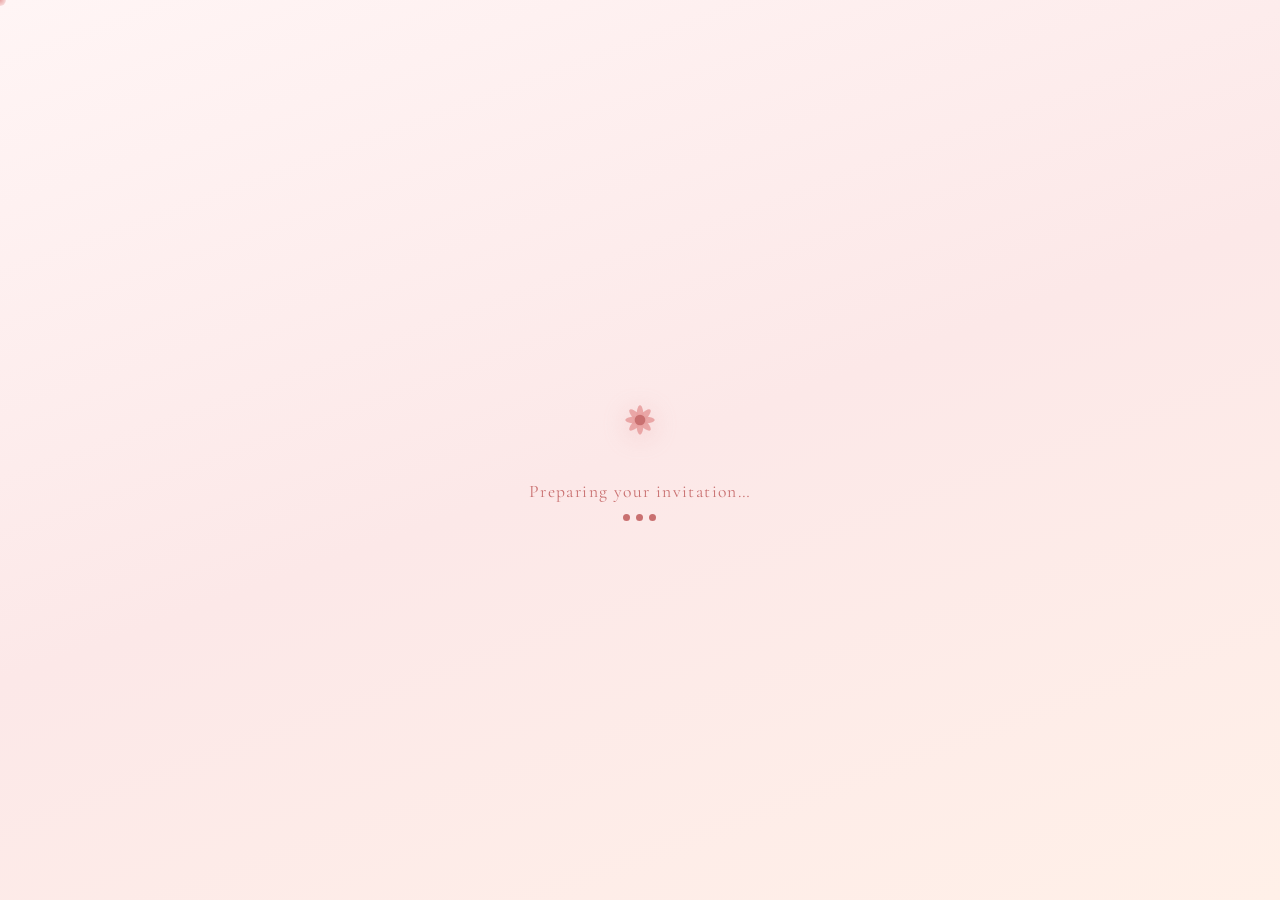
<file: index.html>
<!DOCTYPE html>
<html lang="en">
<head>
  <meta charset="UTF-8" />
  <meta name="viewport" content="width=device-width, initial-scale=1.0" />
  <meta name="description" content="Nikkah Invitation — Maha Malik & Shahzaib Malik, November 7th 2026" />
  <title>Nikkah Invitation — Maha & Shahzaib</title>
  <link rel="preconnect" href="https://fonts.googleapis.com" />
  <link rel="preconnect" href="https://fonts.gstatic.com" crossorigin />
  <link href="https://fonts.googleapis.com/css2?family=Cormorant+Garamond:ital,wght@0,300;0,400;0,500;0,600;1,300;1,400&family=EB+Garamond:ital,wght@0,400;0,500;1,400&family=Nunito:wght@300;400;500&display=swap" rel="stylesheet" />
  <link rel="stylesheet" href="style.css" />
</head>
<body>

<!-- Scroll Progress Bar -->
<div id="scroll-progress" aria-hidden="true"></div>

<!-- Loading Screen -->
<div id="loading-screen" aria-label="Loading invitation">
  <div class="loading-inner">
    <div class="loading-floral">
      <svg viewBox="0 0 120 120" class="loading-flower" aria-hidden="true">
        <g transform="translate(60,60)">
          <ellipse rx="6" ry="22" fill="#e8a0a0" opacity="0.9"/>
          <ellipse rx="6" ry="22" fill="#e8a0a0" opacity="0.9" transform="rotate(45)"/>
          <ellipse rx="6" ry="22" fill="#e8a0a0" opacity="0.9" transform="rotate(90)"/>
          <ellipse rx="6" ry="22" fill="#e8a0a0" opacity="0.9" transform="rotate(135)"/>
          <circle r="8" fill="#c97070"/>
        </g>
      </svg>
    </div>
    <p class="loading-text">Preparing your invitation…</p>
    <div class="loading-dots"><span></span><span></span><span></span></div>
  </div>
</div>

<!-- Floating Petals Canvas -->
<canvas id="petals-canvas" aria-hidden="true"></canvas>

<!-- Cursor Sparkle -->
<div id="cursor-sparkle" aria-hidden="true"></div>

<!-- Music Button -->
<button id="music-btn" aria-label="Toggle background music" title="Toggle music">
  <svg id="music-icon" viewBox="0 0 24 24" fill="none" stroke="currentColor" stroke-width="1.5">
    <path d="M9 18V5l12-2v13"/>
    <circle cx="6" cy="18" r="3"/>
    <circle cx="18" cy="16" r="3"/>
  </svg>
  <span class="music-label">♪</span>
</button>

<!-- ============================================================
     INVITATION CARD GATE
============================================================ -->
<section id="invitation-gate" aria-label="Tap to open invitation">
  <div class="gate-bg">
    <div class="sparkle-field" id="sparkle-field" aria-hidden="true"></div>
  </div>
  <p class="gate-you-are">— You Are Invited —</p>
  <div id="invitation-card" role="button" tabindex="0" aria-label="Click to open your invitation">
    <div class="card-front">
      <div class="card-ornament top-left" aria-hidden="true">❧</div>
      <div class="card-ornament top-right" aria-hidden="true">❧</div>
      <div class="card-ornament bot-left" aria-hidden="true">❧</div>
      <div class="card-ornament bot-right" aria-hidden="true">❧</div>
      <div class="card-front-inner">
        <p class="card-bismillah">بِسْمِ اللهِ</p>
        <h2 class="card-front-names">Maha &amp; Shahzaib</h2>
        <p class="card-front-date">Nikkah · 7 November 2026</p>
        <p class="card-tap-hint">✦ Tap to open ✦</p>
      </div>
    </div>
    <div class="card-back" aria-hidden="true">
      <div class="card-back-pattern"></div>
    </div>
  </div>
  <div id="confetti-container" aria-hidden="true"></div>
</section>

<!-- ============================================================
     MAIN INVITATION CONTENT (hidden until card opened)
============================================================ -->
<main id="main-content" aria-label="Invitation content" hidden>

  <!-- ── HERO ── -->
  <section id="hero" class="section hero-section">
    <div class="hero-overlay" aria-hidden="true"></div>
    <div class="hero-content reveal">
      <p class="bismillah arabic" lang="ar">بِسْمِ اللهِ الرَّحْمٰنِ الرَّحِيْم</p>
      <p class="hero-eyebrow shimmer-text">Nikkah Invitation</p>
      <div class="couple-names">
        <span class="bride-name">Maha Malik</span>
        <span class="names-heart" aria-hidden="true">
            <svg viewBox="0 0 40 36" fill="none" xmlns="http://www.w3.org/2000/svg">
              <path d="M20 33S2 22 2 11a9 9 0 0 1 18-1 9 9 0 0 1 18 1c0 11-18 22-18 22z" fill="#c97070"/>
            </svg>
          </span>
        <span class="groom-name">Shahzaib Malik</span>
      </div>
      <p class="hero-subtext">Together with our families, we joyfully invite you to celebrate our Nikkah.</p>
      <a href="#date" class="cta-btn" aria-label="Scroll to date section">View Details ↓</a>
    </div>
    <div class="hero-deco-left" aria-hidden="true"></div>
    <div class="hero-deco-right" aria-hidden="true"></div>
  </section>

  <!-- ── DATE & COUNTDOWN ── -->
  <section id="date" class="section date-section">
    <div class="section-header reveal">
      <span class="section-ornament" aria-hidden="true">✦</span>
      <h2 class="section-title">The Blessed Day</h2>
      <span class="section-ornament" aria-hidden="true">✦</span>
    </div>
    <div class="date-display reveal">
      <div class="date-part">
        <span class="date-num">Sunday</span>
        <span class="date-label">Day</span>
      </div>
      <div class="date-divider" aria-hidden="true">·</div>
      <div class="date-part">
        <span class="date-num">November</span>
        <span class="date-label">Month</span>
      </div>
      <div class="date-divider" aria-hidden="true">·</div>
      <div class="date-part">
        <span class="date-num">7<sup>th</sup></span>
        <span class="date-label">Date</span>
      </div>
      <div class="date-divider" aria-hidden="true">·</div>
      <div class="date-part">
        <span class="date-num">2026</span>
        <span class="date-label">Year</span>
      </div>
    </div>
    <div class="countdown-wrapper reveal">
      <p class="countdown-label">Counting Down To The Big Day</p>
      <div class="countdown" id="countdown" role="timer" aria-live="polite">
        <div class="cd-block"><span class="cd-num" id="cd-days">000</span><span class="cd-lbl">Days</span></div>
        <div class="cd-sep" aria-hidden="true">:</div>
        <div class="cd-block"><span class="cd-num" id="cd-hours">00</span><span class="cd-lbl">Hours</span></div>
        <div class="cd-sep" aria-hidden="true">:</div>
        <div class="cd-block"><span class="cd-num" id="cd-mins">00</span><span class="cd-lbl">Minutes</span></div>
        <div class="cd-sep" aria-hidden="true">:</div>
        <div class="cd-block"><span class="cd-num" id="cd-secs">00</span><span class="cd-lbl">Seconds</span></div>
      </div>
    </div>
  </section>

  <!-- ── LOVE STORY TIMELINE ── -->
  <section id="story" class="section story-section">
    <div class="section-header reveal">
      <span class="section-ornament" aria-hidden="true">✦</span>
      <h2 class="section-title">Our Story</h2>
      <span class="section-ornament" aria-hidden="true">✦</span>
    </div>
    <div class="timeline">
      <div class="timeline-item reveal-left">
        <div class="timeline-icon" aria-hidden="true">🌸</div>
        <div class="timeline-content glass-card">
          <h3>A Beautiful Journey Began</h3>
          <p>Two souls brought together by destiny and divine will, beginning a path meant to be walked side by side.</p>
        </div>
      </div>
      <div class="timeline-item reveal-right">
        <div class="timeline-icon" aria-hidden="true">💞</div>
        <div class="timeline-content glass-card">
          <h3>Two Hearts Became One</h3>
          <p>In the quiet spaces between words and glances, a love grew — gentle, certain, and true.</p>
        </div>
      </div>
      <div class="timeline-item reveal-left">
        <div class="timeline-icon" aria-hidden="true">🤲</div>
        <div class="timeline-content glass-card">
          <h3>With Allah's Blessings</h3>
          <p>Guided by faith and surrounded by the prayers of those we love most, this union is a gift from above.</p>
        </div>
      </div>
      <div class="timeline-item reveal-right">
        <div class="timeline-icon" aria-hidden="true">✨</div>
        <div class="timeline-content glass-card">
          <h3>A New Chapter Begins</h3>
          <p>On the 7th of November 2026, a new story begins — written together, forever.</p>
        </div>
      </div>
    </div>
  </section>

  <!-- ── EVENT DETAILS ── -->
  <section id="event" class="section event-section">
    <div class="section-header reveal">
      <span class="section-ornament" aria-hidden="true">✦</span>
      <h2 class="section-title">Event Details</h2>
      <span class="section-ornament" aria-hidden="true">✦</span>
    </div>
    <div class="event-card glass-card reveal">
      <div class="event-badge" aria-hidden="true">Nikkah Ceremony</div>
      <div class="event-details-grid">
        <div class="event-detail-item">
          <span class="event-detail-icon" aria-hidden="true">📅</span>
          <span class="event-detail-label">Date</span>
          <span class="event-detail-value">7 November 2026</span>
        </div>
        <div class="event-detail-item">
          <span class="event-detail-icon" aria-hidden="true">⏰</span>
          <span class="event-detail-label">Time</span>
          <span class="event-detail-value">To Be Announced</span>
        </div>
        <div class="event-detail-item">
          <span class="event-detail-icon" aria-hidden="true">📍</span>
          <span class="event-detail-label">Venue</span>
          <span class="event-detail-value">Location To Be Announced</span>
        </div>
      </div>
      <div class="map-placeholder" aria-label="Map coming soon">
        <div class="map-animated-pin" aria-hidden="true">
          <div class="pin-body"></div>
          <div class="pin-pulse"></div>
        </div>
        <p class="map-coming">Location will be announced soon</p>
      </div>
    </div>
  </section>

  <!-- ── MESSAGE ── -->
  <section id="message" class="section message-section">
    <div class="section-header reveal">
      <span class="section-ornament" aria-hidden="true">✦</span>
      <h2 class="section-title">Our Invitation</h2>
      <span class="section-ornament" aria-hidden="true">✦</span>
    </div>
    <div class="message-card glass-card reveal">
      <p class="message-line" data-delay="0">In the name of Allah, the Most Gracious, the Most Merciful.</p>
      <div class="message-divider" aria-hidden="true">❦</div>
      <p class="message-line" data-delay="200">With gratitude in our hearts and blessings from our families,</p>
      <p class="message-line" data-delay="400">we invite you to join us as we celebrate the Nikkah of</p>
      <p class="message-line message-names" data-delay="600">Maha Malik &amp; Shahzaib Malik</p>
      <p class="message-line" data-delay="800">Your presence and prayers will make this day even more special.</p>
    </div>
  </section>

  <!-- ── GALLERY ── -->
  <section id="gallery" class="section gallery-section">
    <div class="section-header reveal">
      <span class="section-ornament" aria-hidden="true">✦</span>
      <h2 class="section-title">Gallery</h2>
      <span class="section-ornament" aria-hidden="true">✦</span>
    </div>
    <p class="gallery-coming reveal">Photos coming soon…</p>
    <div class="gallery-grid reveal" id="gallery-grid" aria-label="Photo gallery">
      <!-- Placeholder tiles -->
      <div class="gallery-item" tabindex="0" role="img" aria-label="Gallery placeholder 1">
        <div class="gallery-placeholder g1"><span>🌸</span></div>
      </div>
      <div class="gallery-item tall" tabindex="0" role="img" aria-label="Gallery placeholder 2">
        <div class="gallery-placeholder g2"><span>💐</span></div>
      </div>
      <div class="gallery-item" tabindex="0" role="img" aria-label="Gallery placeholder 3">
        <div class="gallery-placeholder g3"><span>✨</span></div>
      </div>
      <div class="gallery-item wide" tabindex="0" role="img" aria-label="Gallery placeholder 4">
        <div class="gallery-placeholder g4"><span>🌹</span></div>
      </div>
      <div class="gallery-item" tabindex="0" role="img" aria-label="Gallery placeholder 5">
        <div class="gallery-placeholder g5"><span>🕌</span></div>
      </div>
      <div class="gallery-item tall" tabindex="0" role="img" aria-label="Gallery placeholder 6">
        <div class="gallery-placeholder g6"><span>💍</span></div>
      </div>
    </div>
    <!-- Lightbox -->
    <div id="lightbox" class="lightbox" role="dialog" aria-modal="true" aria-label="Photo lightbox" hidden>
      <button class="lightbox-close" aria-label="Close lightbox">✕</button>
      <div class="lightbox-inner" id="lightbox-inner"></div>
    </div>
  </section>

  <!-- ── GUESTBOOK ── -->
  <section id="guestbook" class="section guestbook-section">
    <div class="section-header reveal">
      <span class="section-ornament" aria-hidden="true">✦</span>
      <h2 class="section-title">Guest Wishes</h2>
      <span class="section-ornament" aria-hidden="true">✦</span>
    </div>
    <div class="guestbook-form glass-card reveal">
      <div class="float-field">
        <input type="text" id="gb-name" placeholder=" " autocomplete="name" aria-required="true" />
        <label for="gb-name">Your Name</label>
      </div>
      <div class="float-field">
        <textarea id="gb-message" rows="3" placeholder=" " aria-required="true"></textarea>
        <label for="gb-message">Your Wish or Message</label>
      </div>
      <button class="submit-btn" id="gb-submit" aria-label="Submit your wish">Send Wish 💌</button>
    </div>
    <div id="wishes-list" class="wishes-list" aria-live="polite" aria-label="Guest wishes"></div>
  </section>

  <!-- ── LOCATION ── -->
  <section id="location" class="section location-section">
    <div class="section-header reveal">
      <span class="section-ornament" aria-hidden="true">✦</span>
      <h2 class="section-title">Venue</h2>
      <span class="section-ornament" aria-hidden="true">✦</span>
    </div>
    <div class="location-card glass-card reveal">
      <div class="location-pin-anim" aria-hidden="true">
        <div class="loc-pin"></div>
        <div class="loc-ripple r1"></div>
        <div class="loc-ripple r2"></div>
        <div class="loc-ripple r3"></div>
      </div>
      <h3 class="location-coming">Location Coming Soon</h3>
      <p class="location-sub">Details will be shared closer to the date. Stay tuned!</p>
      <div class="location-map-bg" aria-hidden="true"></div>
    </div>
  </section>

  <!-- ── FOOTER ── -->
  <footer id="footer" class="footer">
    <div class="footer-geo" aria-hidden="true"></div>
    <p class="footer-names">Maha Malik &amp; Shahzaib Malik</p>
    <p class="footer-date">7 November 2026</p>
    <p class="footer-bismillah arabic" lang="ar">في الدنيا والآخرة</p>
  </footer>

</main><!-- /main-content -->

<script src="script.js"></script>
</body>
</html>
</file>
<file: style.css>
/* ================================================================
   NIKKAH INVITATION — style.css
   Maha Malik & Shahzaib Malik · 7 November 2026
   Theme: Luxury Islamic Romantic · Blush Pink · Rose Gold
================================================================ */

/* ── CSS Variables ── */
:root {
    --white:       #fffcfa;
    --blush:       #fce8e8;
    --blush-mid:   #f5cece;
    --rose:        #e8a0a0;
    --rose-deep:   #c97070;
    --rose-gold:   #b08060;
    --gold:        #c9a060;
    --gold-light:  #e8d0a0;
    --crimson:     #8b3030;
    --text-dark:   #3a2020;
    --text-mid:    #6b4040;
    --text-light:  #9b7070;
    --glass-bg:    rgba(255,252,250,0.65);
    --glass-border:rgba(200,150,140,0.25);
    --shadow-soft: 0 8px 40px rgba(180,100,100,0.12);
    --shadow-card: 0 20px 60px rgba(160,80,80,0.15);
    --radius-lg:   24px;
    --radius-md:   16px;
    --radius-sm:   10px;
    --font-heading:'Cormorant Garamond', Georgia, serif;
    --font-body:   'EB Garamond', Georgia, serif;
    --font-sans:   'Nunito', sans-serif;
    --transition:  0.4s cubic-bezier(.4,0,.2,1);
}

/* ── Reset & Base ── */
*, *::before, *::after { box-sizing: border-box; margin: 0; padding: 0; }

html {
    scroll-behavior: smooth;
    font-size: 16px;
}

body {
    font-family: var(--font-body);
    background: var(--white);
    color: var(--text-dark);
    overflow-x: hidden;
    cursor: none; /* custom cursor */
    min-height: 100vh;
}

/* ── Custom Cursor (desktop) ── */
@media (pointer: fine) {
    * { cursor: none !important; }
}

#cursor-sparkle {
    position: fixed;
    width: 12px; height: 12px;
    border-radius: 50%;
    background: radial-gradient(circle, #e8a0a0, transparent);
    pointer-events: none;
    z-index: 99999;
    transform: translate(-50%,-50%);
    transition: transform 0.05s;
}

/* ── Scroll Progress ── */
#scroll-progress {
    position: fixed;
    top: 0; left: 0;
    height: 3px;
    background: linear-gradient(90deg, var(--rose-deep), var(--gold));
    width: 0%;
    z-index: 9999;
    transition: width 0.1s;
}

/* ── Petal Canvas ── */
#petals-canvas {
    position: fixed;
    inset: 0;
    pointer-events: none;
    z-index: 1;
}

/* ── Arabic / ornament ── */
.arabic {
    font-family: 'Noto Naskh Arabic', 'Arial Unicode MS', serif;
    direction: rtl;
    unicode-bidi: embed;
}

/* ================================================================
   LOADING SCREEN
================================================================ */
#loading-screen {
    position: fixed; inset: 0;
    background: linear-gradient(160deg, #fff5f5 0%, #fce8e8 50%, #fff0e8 100%);
    display: flex; align-items: center; justify-content: center;
    z-index: 10000;
    transition: opacity 0.8s ease, visibility 0.8s ease;
}
#loading-screen.hidden { opacity: 0; visibility: hidden; pointer-events: none; }

.loading-inner { text-align: center; }

.loading-flower {
    width: 80px; height: 80px;
    animation: spin-slow 6s linear infinite;
    filter: drop-shadow(0 4px 12px #e8a0a060);
}

@keyframes spin-slow { to { transform: rotate(360deg); } }

.loading-text {
    font-family: var(--font-heading);
    font-size: 1.1rem;
    color: var(--rose-deep);
    margin-top: 1rem;
    letter-spacing: 0.08em;
}

.loading-dots { display: flex; gap: 6px; justify-content: center; margin-top: 12px; }
.loading-dots span {
    width: 7px; height: 7px;
    border-radius: 50%;
    background: var(--rose-deep);
    animation: dot-bounce 1.2s ease-in-out infinite;
}
.loading-dots span:nth-child(2) { animation-delay: 0.2s; }
.loading-dots span:nth-child(3) { animation-delay: 0.4s; }
@keyframes dot-bounce { 0%,80%,100%{ transform:scale(0.6); opacity:0.5 } 40%{ transform:scale(1); opacity:1 } }

/* ================================================================
   INVITATION GATE
================================================================ */
#invitation-gate {
    position: fixed; inset: 0;
    display: flex; flex-direction: column;
    align-items: center; justify-content: center;
    z-index: 500;
    background: linear-gradient(160deg, #fff5f5 0%, #fce8e8 50%, #fff0e8 100%);
    transition: opacity 0.8s ease, visibility 0.8s ease;
}
#invitation-gate.hidden { opacity: 0; visibility: hidden; pointer-events: none; }

.gate-bg {
    position: absolute; inset: 0;
    overflow: hidden;
}

.sparkle-field {
    position: absolute; inset: 0;
}

.gate-you-are {
    font-family: var(--font-heading);
    font-size: 1.1rem;
    font-style: italic;
    color: var(--text-light);
    letter-spacing: 0.3em;
    margin-bottom: 2rem;
    animation: fade-pulse 3s ease-in-out infinite;
    position: relative; z-index: 2;
}
@keyframes fade-pulse { 0%,100%{ opacity:0.6 } 50%{ opacity:1 } }

/* Card */
#invitation-card {
    position: relative; z-index: 2;
    width: min(340px, 88vw);
    height: min(480px, 70vh);
    perspective: 1200px;
    cursor: pointer;
    outline: none;
}
#invitation-card:focus-visible { outline: 2px solid var(--rose-deep); border-radius: var(--radius-lg); }

.card-front, .card-back {
    position: absolute; inset: 0;
    border-radius: var(--radius-lg);
    backface-visibility: hidden;
    -webkit-backface-visibility: hidden;
    transition: transform 0.9s cubic-bezier(.4,0,.2,1);
    will-change: transform;
}

.card-front {
    background: linear-gradient(145deg, #fff8f5 0%, #fce8e4 100%);
    border: 1px solid var(--gold-light);
    box-shadow: var(--shadow-card), inset 0 1px 0 rgba(255,255,255,0.8);
    display: flex; align-items: center; justify-content: center;
    overflow: hidden;
}
.card-front::before {
    content: '';
    position: absolute; inset: 10px;
    border: 1px solid var(--gold-light);
    border-radius: calc(var(--radius-lg) - 4px);
    pointer-events: none;
}

.card-back {
    background: linear-gradient(145deg, #c97070 0%, #a05050 100%);
    transform: rotateY(180deg);
    border-radius: var(--radius-lg);
    overflow: hidden;
}
.card-back-pattern {
    position: absolute; inset: 0;
    background-image: repeating-linear-gradient(45deg, rgba(255,255,255,0.04) 0, rgba(255,255,255,0.04) 1px, transparent 0, transparent 50%);
    background-size: 14px 14px;
}

/* Card flip on open */
#invitation-card.opening .card-front { transform: rotateY(-180deg); }
#invitation-card.opening .card-back  { transform: rotateY(0deg); }

.card-ornament {
    position: absolute;
    font-size: 1.6rem;
    color: var(--gold);
    line-height: 1;
    opacity: 0.6;
}
.top-left  { top: 16px; left: 18px; }
.top-right { top: 16px; right: 18px; transform: scaleX(-1); }
.bot-left  { bottom: 16px; left: 18px; transform: scaleY(-1); }
.bot-right { bottom: 16px; right: 18px; transform: scale(-1,-1); }

.card-front-inner {
    text-align: center;
    padding: 2rem;
}
.card-bismillah {
    font-size: 1.6rem;
    color: var(--rose-deep);
    margin-bottom: 1.2rem;
    font-family: 'Noto Naskh Arabic','Arial Unicode MS',serif;
    direction: rtl;
}
.card-front-names {
    font-family: var(--font-heading);
    font-size: 2.2rem;
    font-weight: 300;
    color: var(--text-dark);
    line-height: 1.2;
}
.card-front-date {
    font-family: var(--font-sans);
    font-size: 0.78rem;
    letter-spacing: 0.18em;
    color: var(--text-light);
    text-transform: uppercase;
    margin-top: 0.6rem;
}
.card-tap-hint {
    margin-top: 2rem;
    font-family: var(--font-sans);
    font-size: 0.72rem;
    letter-spacing: 0.22em;
    color: var(--rose-deep);
    animation: fade-pulse 2.5s ease-in-out infinite;
}

/* Confetti container */
#confetti-container {
    position: fixed; inset: 0;
    pointer-events: none; z-index: 600;
    overflow: hidden;
}

/* ================================================================
   MAIN CONTENT
================================================================ */
#main-content { position: relative; z-index: 10; }

/* Sections shared */
.section {
    position: relative;
    padding: clamp(4rem, 8vw, 7rem) clamp(1.2rem, 6vw, 5rem);
    overflow: hidden;
}
.section:nth-child(even) { background: rgba(252,232,232,0.2); }

/* Section header */
.section-header {
    display: flex; align-items: center; justify-content: center; gap: 1rem;
    margin-bottom: 3rem;
}
.section-title {
    font-family: var(--font-heading);
    font-size: clamp(2rem, 5vw, 3rem);
    font-weight: 400;
    color: var(--text-dark);
    letter-spacing: 0.04em;
    text-align: center;
}
.section-ornament {
    color: var(--rose-deep);
    font-size: 0.9rem;
    flex-shrink: 0;
}

/* Glass card */
.glass-card {
    background: var(--glass-bg);
    backdrop-filter: blur(12px);
    -webkit-backdrop-filter: blur(12px);
    border: 1px solid var(--glass-border);
    border-radius: var(--radius-lg);
    box-shadow: var(--shadow-card);
}

/* ── Reveal animations ── */
.reveal, .reveal-left, .reveal-right {
    opacity: 0;
    transition: opacity 0.8s ease, transform 0.8s ease;
}
.reveal       { transform: translateY(40px); }
.reveal-left  { transform: translateX(-60px); }
.reveal-right { transform: translateX(60px); }

.revealed {
    opacity: 1 !important;
    transform: none !important;
}

/* ================================================================
   HERO
================================================================ */
.hero-section {
    min-height: 100vh;
    display: flex; align-items: center; justify-content: center;
    text-align: center;
    background: linear-gradient(160deg, #fff8f5 0%, #fce8e8 40%, #fff0e0 100%);
    position: relative;
}

.hero-overlay {
    position: absolute; inset: 0;
    background: radial-gradient(ellipse 70% 60% at 50% 40%, rgba(232,160,160,0.12), transparent);
    pointer-events: none;
}

.hero-content {
    position: relative; z-index: 2;
    max-width: 760px; margin: 0 auto;
    padding: 2rem 1rem;
}

.bismillah {
    font-size: clamp(1.4rem, 4vw, 2.2rem);
    color: var(--rose-deep);
    margin-bottom: 1rem;
    text-shadow: 0 2px 12px rgba(180,80,80,0.15);
}

.hero-eyebrow {
    font-family: var(--font-sans);
    font-size: 0.78rem;
    letter-spacing: 0.35em;
    text-transform: uppercase;
    color: var(--text-light);
    margin-bottom: 1.5rem;
}

.shimmer-text {
    background: linear-gradient(90deg, var(--rose-deep) 0%, var(--gold) 50%, var(--rose-deep) 100%);
    background-size: 200% auto;
    -webkit-background-clip: text;
    -webkit-text-fill-color: transparent;
    background-clip: text;
    animation: shimmer 4s linear infinite;
}
@keyframes shimmer { to { background-position: 200% center; } }

/* Couple names */
.couple-names {
    display: flex; align-items: center; justify-content: center;
    flex-wrap: wrap; gap: 0.6rem 1.2rem;
    margin: 0.5rem 0 1.5rem;
}
.bride-name, .groom-name {
    font-family: var(--font-heading);
    font-size: clamp(2.4rem, 7vw, 4.5rem);
    font-weight: 300;
    color: var(--text-dark);
    line-height: 1.1;
}
.names-heart {
    display: flex; align-items: center;
    animation: heartbeat 1.6s ease-in-out infinite;
}
.names-heart svg { width: clamp(28px, 5vw, 44px); }

@keyframes heartbeat {
    0%,100% { transform: scale(1); }
    14%      { transform: scale(1.18); }
    28%      { transform: scale(1); }
    42%      { transform: scale(1.1); }
    56%      { transform: scale(1); }
}

.hero-subtext {
    font-family: var(--font-body);
    font-size: clamp(1rem, 2.5vw, 1.2rem);
    font-style: italic;
    color: var(--text-mid);
    max-width: 520px; margin: 0 auto 2.5rem;
    line-height: 1.8;
}

.cta-btn {
    display: inline-block;
    padding: 0.9rem 2.6rem;
    background: linear-gradient(135deg, var(--rose-deep), #a05050);
    color: #fff;
    font-family: var(--font-sans);
    font-size: 0.82rem;
    letter-spacing: 0.18em;
    text-transform: uppercase;
    text-decoration: none;
    border-radius: 50px;
    box-shadow: 0 6px 24px rgba(180,80,80,0.3);
    transition: transform var(--transition), box-shadow var(--transition);
}
.cta-btn:hover, .cta-btn:focus { transform: translateY(-3px); box-shadow: 0 12px 32px rgba(180,80,80,0.4); }

.hero-deco-left, .hero-deco-right {
    position: absolute; top: 50%;
    width: 160px; height: 320px;
    background: url("data:image/svg+xml,%3Csvg viewBox='0 0 60 200' xmlns='http://www.w3.org/2000/svg'%3E%3Cellipse cx='30' cy='100' rx='18' ry='80' fill='none' stroke='%23e8a0a040' stroke-width='1'/%3E%3C/svg%3E") center/contain no-repeat;
    transform: translateY(-50%);
    opacity: 0.6;
    pointer-events: none;
}
.hero-deco-left  { left: 0; }
.hero-deco-right { right: 0; transform: translateY(-50%) scaleX(-1); }

/* ================================================================
   DATE & COUNTDOWN
================================================================ */
.date-section { text-align: center; }

.date-display {
    display: flex; align-items: center; justify-content: center;
    flex-wrap: wrap; gap: 0.5rem 1.5rem;
    margin-bottom: 3rem;
}
.date-part { display: flex; flex-direction: column; align-items: center; }
.date-num {
    font-family: var(--font-heading);
    font-size: clamp(1.6rem, 4vw, 2.6rem);
    color: var(--rose-deep);
    line-height: 1;
}
.date-num sup { font-size: 0.55em; vertical-align: super; }
.date-label {
    font-family: var(--font-sans);
    font-size: 0.68rem;
    letter-spacing: 0.18em;
    text-transform: uppercase;
    color: var(--text-light);
    margin-top: 4px;
}
.date-divider {
    font-size: 2rem;
    color: var(--gold);
    opacity: 0.5;
    line-height: 1;
    padding-top: 4px;
}

.countdown-wrapper { max-width: 640px; margin: 0 auto; }

.countdown-label {
    font-family: var(--font-sans);
    font-size: 0.75rem;
    letter-spacing: 0.22em;
    text-transform: uppercase;
    color: var(--text-light);
    margin-bottom: 1.2rem;
}

.countdown {
    display: flex; align-items: center; justify-content: center;
    flex-wrap: wrap; gap: 0.5rem 1.2rem;
}

.cd-block {
    display: flex; flex-direction: column; align-items: center;
    background: var(--glass-bg);
    backdrop-filter: blur(8px);
    border: 1px solid var(--glass-border);
    border-radius: var(--radius-md);
    padding: 1.2rem 1.5rem;
    min-width: 80px;
    box-shadow: var(--shadow-soft);
    transition: transform var(--transition);
}
.cd-block:hover { transform: translateY(-4px); }

.cd-num {
    font-family: var(--font-heading);
    font-size: clamp(2rem, 6vw, 3.2rem);
    font-weight: 500;
    color: var(--rose-deep);
    line-height: 1;
    min-width: 3ch;
    text-align: center;
    transition: transform 0.25s ease;
}
.cd-num.flip { animation: num-flip 0.3s ease; }
@keyframes num-flip { 0%{ transform: rotateX(90deg) } 100%{ transform: rotateX(0deg) } }

.cd-lbl {
    font-family: var(--font-sans);
    font-size: 0.65rem;
    letter-spacing: 0.15em;
    text-transform: uppercase;
    color: var(--text-light);
    margin-top: 6px;
}

.cd-sep {
    font-size: 2.5rem;
    color: var(--rose-deep);
    opacity: 0.4;
    line-height: 1;
    padding-bottom: 20px;
    animation: fade-pulse 2s ease-in-out infinite;
}

/* ================================================================
   LOVE STORY TIMELINE
================================================================ */
.story-section { position: relative; }

.timeline {
    position: relative;
    max-width: 740px; margin: 0 auto;
    padding: 0 1rem;
}
.timeline::before {
    content: '';
    position: absolute;
    left: 50%; top: 0; bottom: 0; width: 1px;
    background: linear-gradient(to bottom, transparent, var(--rose-deep) 20%, var(--rose-deep) 80%, transparent);
    transform: translateX(-50%);
}

.timeline-item {
    display: flex;
    align-items: flex-start;
    gap: 1.5rem;
    margin-bottom: 3rem;
    position: relative;
}
.timeline-item:nth-child(odd)  { flex-direction: row; padding-right: calc(50% + 2rem); }
.timeline-item:nth-child(even) { flex-direction: row-reverse; padding-left: calc(50% + 2rem); }

.timeline-icon {
    position: absolute;
    left: 50%; transform: translateX(-50%);
    width: 44px; height: 44px;
    background: var(--white);
    border: 2px solid var(--rose);
    border-radius: 50%;
    display: flex; align-items: center; justify-content: center;
    font-size: 1.2rem;
    box-shadow: var(--shadow-soft);
    z-index: 1;
    flex-shrink: 0;
}

.timeline-content {
    padding: 1.4rem 1.6rem;
    flex: 1;
}
.timeline-content h3 {
    font-family: var(--font-heading);
    font-size: 1.3rem;
    font-weight: 500;
    color: var(--rose-deep);
    margin-bottom: 0.5rem;
}
.timeline-content p {
    font-size: 0.95rem;
    line-height: 1.8;
    color: var(--text-mid);
}

/* Mobile timeline */
@media (max-width: 600px) {
    .timeline::before { left: 22px; }
    .timeline-item,
    .timeline-item:nth-child(odd),
    .timeline-item:nth-child(even) {
        flex-direction: row;
        padding: 0 0 0 64px;
    }
    .timeline-icon {
        left: 0; transform: none;
    }
}

/* ================================================================
   EVENT DETAILS
================================================================ */
.event-section { text-align: center; }

.event-card {
    max-width: 600px; margin: 0 auto;
    padding: 2.5rem 2rem;
    position: relative;
}

.event-badge {
    display: inline-block;
    font-family: var(--font-sans);
    font-size: 0.72rem;
    letter-spacing: 0.25em;
    text-transform: uppercase;
    color: var(--rose-deep);
    background: rgba(232,160,160,0.15);
    border: 1px solid rgba(232,160,160,0.4);
    border-radius: 50px;
    padding: 0.4rem 1.2rem;
    margin-bottom: 2rem;
}

.event-details-grid {
    display: grid; grid-template-columns: repeat(auto-fit, minmax(150px,1fr));
    gap: 1.5rem; margin-bottom: 2.5rem;
}

.event-detail-item {
    display: flex; flex-direction: column; align-items: center; gap: 4px;
}
.event-detail-icon { font-size: 1.6rem; }
.event-detail-label {
    font-family: var(--font-sans);
    font-size: 0.65rem;
    letter-spacing: 0.18em;
    text-transform: uppercase;
    color: var(--text-light);
}
.event-detail-value {
    font-family: var(--font-heading);
    font-size: 1.1rem;
    color: var(--text-dark);
    text-align: center;
}

/* Map placeholder */
.map-placeholder {
    background: linear-gradient(145deg, rgba(252,232,232,0.5), rgba(255,240,230,0.5));
    border-radius: var(--radius-md);
    border: 1px dashed var(--rose);
    padding: 3rem 1.5rem 2rem;
    display: flex; flex-direction: column; align-items: center; gap: 1rem;
    position: relative; overflow: hidden;
}

/* Animated pin */
.map-animated-pin { position: relative; width: 40px; height: 60px; }

.pin-body {
    width: 36px; height: 36px;
    background: var(--rose-deep);
    border-radius: 50% 50% 0 50%;
    transform: rotate(-45deg);
    position: absolute; top: 0; left: 2px;
    animation: pin-bounce 2s ease-in-out infinite;
    box-shadow: 0 4px 16px rgba(180,80,80,0.35);
}
.pin-body::after {
    content: '';
    width: 12px; height: 12px;
    background: rgba(255,255,255,0.7);
    border-radius: 50%;
    position: absolute; top: 8px; left: 8px;
}

@keyframes pin-bounce {
    0%,100% { transform: rotate(-45deg) translateY(0); }
    50%      { transform: rotate(-45deg) translateY(-8px); }
}

.pin-pulse {
    width: 50px; height: 12px;
    background: radial-gradient(ellipse, rgba(180,80,80,0.2), transparent);
    border-radius: 50%;
    position: absolute; bottom: 0; left: -5px;
    animation: pulse-scale 2s ease-in-out infinite;
}
@keyframes pulse-scale { 0%,100%{ transform:scaleX(0.6); opacity:0.4 } 50%{ transform:scaleX(1); opacity:1 } }

.map-coming {
    font-family: var(--font-heading);
    font-size: 1rem;
    font-style: italic;
    color: var(--text-light);
}

/* ================================================================
   MESSAGE
================================================================ */
.message-section { text-align: center; }

.message-card {
    max-width: 640px; margin: 0 auto;
    padding: 3rem 2.5rem;
}

.message-line {
    font-family: var(--font-body);
    font-size: clamp(1rem, 2.5vw, 1.15rem);
    line-height: 2;
    color: var(--text-mid);
    opacity: 0;
    transform: translateY(16px);
    transition: opacity 0.7s ease, transform 0.7s ease;
}
.message-line.visible { opacity: 1; transform: none; }
.message-names {
    font-family: var(--font-heading);
    font-size: clamp(1.4rem, 4vw, 2rem);
    color: var(--rose-deep);
    font-weight: 300;
}
.message-divider {
    font-size: 2rem;
    color: var(--gold);
    display: block;
    margin: 1rem 0;
    opacity: 0.6;
}

/* ================================================================
   GALLERY
================================================================ */
.gallery-section { background: rgba(252,232,232,0.15); }

.gallery-coming {
    text-align: center;
    font-family: var(--font-sans);
    font-size: 0.8rem;
    letter-spacing: 0.15em;
    text-transform: uppercase;
    color: var(--text-light);
    margin-bottom: 2rem;
}

.gallery-grid {
    display: grid;
    grid-template-columns: repeat(auto-fill, minmax(160px,1fr));
    grid-auto-rows: 160px;
    gap: 12px;
    max-width: 900px; margin: 0 auto;
}
.gallery-item.tall { grid-row: span 2; }
.gallery-item.wide { grid-column: span 2; }

.gallery-item {
    border-radius: var(--radius-md);
    overflow: hidden;
    cursor: pointer;
    transition: transform var(--transition), box-shadow var(--transition);
}
.gallery-item:hover { transform: scale(1.03); box-shadow: var(--shadow-card); }

.gallery-placeholder {
    width: 100%; height: 100%;
    display: flex; align-items: center; justify-content: center;
    font-size: 2.5rem;
    transition: transform 0.3s ease;
}
.gallery-item:hover .gallery-placeholder { transform: scale(1.12); }

.g1 { background: linear-gradient(135deg, #fce8e8, #f5cece); }
.g2 { background: linear-gradient(135deg, #fce0d4, #e8c0b0); }
.g3 { background: linear-gradient(135deg, #f5e8d4, #e8d0a0); }
.g4 { background: linear-gradient(135deg, #e8d4f5, #d4b0e8); }
.g5 { background: linear-gradient(135deg, #d4e8f5, #b0cce8); }
.g6 { background: linear-gradient(135deg, #f5d4e8, #e8b0cc); }

/* Lightbox */
.lightbox {
    position: fixed; inset: 0;
    background: rgba(0,0,0,0.85);
    z-index: 2000;
    display: flex; align-items: center; justify-content: center;
    opacity: 0; transition: opacity 0.3s ease;
}
.lightbox.active { opacity: 1; }
.lightbox-close {
    position: absolute; top: 1.5rem; right: 1.5rem;
    background: none; border: 1px solid rgba(255,255,255,0.4);
    color: #fff; font-size: 1.2rem;
    width: 44px; height: 44px; border-radius: 50%;
    cursor: pointer; transition: background 0.2s;
}
.lightbox-close:hover { background: rgba(255,255,255,0.15); }
.lightbox-inner { max-width: 90vw; max-height: 90vh; }

/* ================================================================
   GUESTBOOK
================================================================ */
.guestbook-section { text-align: center; }

.guestbook-form {
    max-width: 560px; margin: 0 auto 3rem;
    padding: 2.5rem 2rem;
}

/* Floating label fields */
.float-field {
    position: relative;
    margin-bottom: 1.6rem;
}
.float-field input,
.float-field textarea {
    width: 100%;
    padding: 1.1rem 1rem 0.4rem;
    border: 1px solid var(--glass-border);
    border-radius: var(--radius-sm);
    background: rgba(255,255,255,0.6);
    font-family: var(--font-body);
    font-size: 0.98rem;
    color: var(--text-dark);
    transition: border-color var(--transition), box-shadow var(--transition);
    resize: vertical;
    outline: none;
}
.float-field input:focus,
.float-field textarea:focus {
    border-color: var(--rose-deep);
    box-shadow: 0 0 0 3px rgba(201,112,112,0.15);
}
.float-field label {
    position: absolute;
    top: 50%; left: 1rem;
    transform: translateY(-50%);
    font-family: var(--font-sans);
    font-size: 0.88rem;
    color: var(--text-light);
    pointer-events: none;
    transition: all 0.25s ease;
}
.float-field textarea ~ label { top: 1.2rem; transform: none; }

.float-field input:focus ~ label,
.float-field input:not(:placeholder-shown) ~ label,
.float-field textarea:focus ~ label,
.float-field textarea:not(:placeholder-shown) ~ label {
    top: 0.4rem;
    transform: none;
    font-size: 0.7rem;
    color: var(--rose-deep);
}

.field-error {
    display: block;
    font-family: var(--font-sans);
    font-size: 0.72rem;
    color: #c03030;
    margin-top: 4px;
    min-height: 1em;
}

.submit-btn {
    width: 100%;
    padding: 1rem;
    background: linear-gradient(135deg, var(--rose-deep), #a05050);
    color: #fff;
    border: none;
    border-radius: 50px;
    font-family: var(--font-sans);
    font-size: 0.88rem;
    letter-spacing: 0.12em;
    cursor: pointer;
    transition: transform var(--transition), box-shadow var(--transition);
    box-shadow: 0 6px 24px rgba(180,80,80,0.25);
}
.submit-btn:hover { transform: translateY(-2px); box-shadow: 0 10px 28px rgba(180,80,80,0.35); }
.submit-btn:active { transform: translateY(0); }

/* Wishes list */
.wishes-list {
    max-width: 560px; margin: 0 auto;
    display: flex; flex-direction: column; gap: 1rem;
}

.wish-card {
    background: var(--glass-bg);
    border: 1px solid var(--glass-border);
    border-radius: var(--radius-md);
    padding: 1.2rem 1.5rem;
    text-align: left;
    animation: wish-in 0.5s ease forwards;
}
@keyframes wish-in {
    from { opacity:0; transform:translateY(20px) scale(0.97) }
    to   { opacity:1; transform:none }
}
.wish-name {
    font-family: var(--font-heading);
    font-size: 1.1rem;
    color: var(--rose-deep);
    margin-bottom: 0.3rem;
}
.wish-msg {
    font-size: 0.95rem;
    line-height: 1.7;
    color: var(--text-mid);
}
.wish-time {
    font-family: var(--font-sans);
    font-size: 0.68rem;
    color: var(--text-light);
    margin-top: 0.4rem;
    letter-spacing: 0.06em;
}

/* ================================================================
   RSVP
================================================================ */
.rsvp-section { text-align: center; }

.rsvp-card {
    max-width: 560px; margin: 0 auto;
    padding: 2.5rem 2rem;
}

.rsvp-intro {
    font-family: var(--font-body);
    font-style: italic;
    font-size: 1rem;
    color: var(--text-light);
    margin-bottom: 2rem;
    line-height: 1.7;
}

.rsvp-success {
    padding: 1.5rem;
    background: rgba(232,200,200,0.3);
    border-radius: var(--radius-sm);
    font-family: var(--font-heading);
    font-size: 1.1rem;
    color: var(--rose-deep);
    animation: wish-in 0.5s ease;
}

/* ================================================================
   LOCATION
================================================================ */
.location-section { text-align: center; }

.location-card {
    max-width: 480px; margin: 0 auto;
    padding: 3rem 2rem;
    position: relative; overflow: hidden;
}

.location-pin-anim {
    position: relative;
    width: 60px; height: 80px;
    margin: 0 auto 1.5rem;
}
.loc-pin {
    width: 40px; height: 40px;
    background: var(--rose-deep);
    border-radius: 50% 50% 0 50%;
    transform: rotate(-45deg);
    position: absolute; top: 0; left: 10px;
    box-shadow: 0 4px 16px rgba(180,80,80,0.4);
    animation: pin-bounce 2.5s ease-in-out infinite;
}
.loc-pin::after {
    content: '';
    width: 14px; height: 14px;
    background: rgba(255,255,255,0.7);
    border-radius: 50%;
    position: absolute; top: 10px; left: 10px;
}

.loc-ripple {
    position: absolute;
    bottom: 0; left: 50%;
    transform: translateX(-50%);
    border-radius: 50%;
    border: 1.5px solid rgba(201,112,112,0.4);
    animation: ripple-out 2.5s ease-out infinite;
}
.loc-ripple.r1 { width: 30px; height: 10px; animation-delay: 0s; }
.loc-ripple.r2 { width: 50px; height: 14px; animation-delay: 0.4s; }
.loc-ripple.r3 { width: 70px; height: 20px; animation-delay: 0.8s; }

@keyframes ripple-out {
    0%  { opacity: 1; transform: translateX(-50%) scale(0.5); }
    100%{ opacity: 0; transform: translateX(-50%) scale(1.5); }
}

.location-coming {
    font-family: var(--font-heading);
    font-size: clamp(1.5rem, 4vw, 2.2rem);
    color: var(--rose-deep);
    margin-bottom: 0.7rem;
}
.location-sub {
    font-family: var(--font-body);
    font-style: italic;
    color: var(--text-light);
    font-size: 0.95rem;
    line-height: 1.8;
}

.location-map-bg {
    position: absolute; inset: 0;
    background: repeating-linear-gradient(
            45deg, transparent, transparent 20px,
            rgba(232,160,160,0.03) 20px, rgba(232,160,160,0.03) 40px
    );
    pointer-events: none;
    border-radius: var(--radius-lg);
}

/* ================================================================
   MUSIC BUTTON
================================================================ */
#music-btn {
    position: fixed;
    bottom: 1.8rem; right: 1.8rem;
    width: 52px; height: 52px;
    background: linear-gradient(135deg, var(--rose-deep), #a05050);
    border: none; border-radius: 50%;
    color: #fff;
    display: flex; align-items: center; justify-content: center;
    cursor: pointer; z-index: 900;
    box-shadow: 0 6px 24px rgba(180,80,80,0.35);
    transition: transform var(--transition), box-shadow var(--transition);
    overflow: hidden;
}
#music-btn:hover { transform: scale(1.1); box-shadow: 0 8px 28px rgba(180,80,80,0.45); }
#music-btn.playing { animation: spin-slow 6s linear infinite; }

#music-icon { width: 22px; height: 22px; }
.music-label { display: none; }

/* ================================================================
   FOOTER
================================================================ */
.footer {
    text-align: center;
    padding: 3.5rem 2rem;
    background: linear-gradient(160deg, #fff5f5, #fce8e8);
    position: relative; overflow: hidden;
}

.footer-geo {
    position: absolute; inset: 0;
    background: url("data:image/svg+xml,%3Csvg viewBox='0 0 200 200' xmlns='http://www.w3.org/2000/svg'%3E%3Cpolygon points='100,10 190,55 190,145 100,190 10,145 10,55' fill='none' stroke='%23e8a0a015' stroke-width='1'/%3E%3Cpolygon points='100,30 170,65 170,135 100,170 30,135 30,65' fill='none' stroke='%23e8a0a012' stroke-width='1'/%3E%3C/svg%3E") center/200px repeat;
    pointer-events: none;
}

.footer-text {
    font-family: var(--font-sans);
    font-size: 0.8rem;
    letter-spacing: 0.1em;
    color: var(--text-light);
    position: relative;
}
.footer-heart {
    display: inline-block;
    animation: heartbeat 1.6s ease-in-out infinite;
}
.footer-names {
    font-family: var(--font-heading);
    font-size: 1.8rem;
    font-weight: 400;
    color: var(--rose-deep);
    margin: 0.4rem 0;
    position: relative;
}
.footer-date {
    font-family: var(--font-sans);
    font-size: 0.75rem;
    letter-spacing: 0.2em;
    color: var(--text-light);
    text-transform: uppercase;
    margin-bottom: 1.2rem;
    position: relative;
}
.footer-bismillah {
    font-size: 1.2rem;
    color: var(--rose-deep);
    opacity: 0.7;
    position: relative;
}

/* ================================================================
   FLOATING HEARTS (JS injected)
================================================================ */
.floating-heart {
    position: fixed;
    pointer-events: none; z-index: 5;
    animation: float-up 4s ease-out forwards;
    font-size: 1.2rem;
    opacity: 0.7;
}
@keyframes float-up {
    0%  { opacity: 0.7; transform: translateY(0) scale(1) rotate(0deg); }
    100%{ opacity: 0; transform: translateY(-100vh) scale(0.5) rotate(20deg); }
}

/* ================================================================
   CONFETTI
================================================================ */
.confetti-piece {
    position: absolute;
    width: 10px; height: 10px;
    top: 0;
    animation: confetti-fall linear forwards;
    opacity: 1;
    border-radius: 2px;
}
@keyframes confetti-fall {
    0%  { transform: translateY(-20px) rotate(0deg); opacity: 1; }
    100%{ transform: translateY(100vh) rotate(720deg); opacity: 0; }
}

/* ================================================================
   SPARKLE (cursor + field)
================================================================ */
.sparkle-dot {
    position: fixed;
    pointer-events: none;
    border-radius: 50%;
    animation: sparkle-fade 0.8s ease forwards;
    z-index: 99998;
}
@keyframes sparkle-fade {
    0%  { opacity: 1; transform: scale(1) translate(-50%,-50%); }
    100%{ opacity: 0; transform: scale(2) translate(-50%,-50%); }
}

/* ================================================================
   RESPONSIVE TWEAKS
================================================================ */
@media (max-width: 480px) {
    .couple-names { flex-direction: column; gap: 0.3rem; }
    .names-heart { transform: rotate(0deg); }

    .date-display { gap: 0.3rem 0.8rem; }
    .date-divider { font-size: 1.4rem; }

    .countdown { gap: 0.4rem 0.6rem; }
    .cd-block { padding: 0.9rem 1rem; min-width: 62px; }
    .cd-num { font-size: 1.8rem; }

    .gallery-grid {
        grid-template-columns: repeat(2, 1fr);
        grid-auto-rows: 130px;
    }
    .gallery-item.wide { grid-column: span 1; }

    .timeline-item:nth-child(odd),
    .timeline-item:nth-child(even) { padding: 0 0 0 60px; }
}

@media (max-width: 360px) {
    .card-front-names { font-size: 1.8rem; }
    .bride-name, .groom-name { font-size: 2rem; }
}

/* ================================================================
   UTILITY
================================================================ */
.sr-only {
    position: absolute; width: 1px; height: 1px;
    padding: 0; margin: -1px; overflow: hidden;
    clip: rect(0,0,0,0); white-space: nowrap; border: 0;
}
</file>
<file: Claude/style.css>
/* ================================================================
   NIKKAH INVITATION — style.css
   Maha Malik & Shahzaib Malik · 7 November 2026
   Theme: Luxury Islamic Romantic · Blush Pink · Rose Gold
================================================================ */

/* ── CSS Variables ── */
:root {
    --white:       #fffcfa;
    --blush:       #fce8e8;
    --blush-mid:   #f5cece;
    --rose:        #e8a0a0;
    --rose-deep:   #c97070;
    --rose-gold:   #b08060;
    --gold:        #c9a060;
    --gold-light:  #e8d0a0;
    --crimson:     #8b3030;
    --text-dark:   #3a2020;
    --text-mid:    #6b4040;
    --text-light:  #9b7070;
    --glass-bg:    rgba(255,252,250,0.65);
    --glass-border:rgba(200,150,140,0.25);
    --shadow-soft: 0 8px 40px rgba(180,100,100,0.12);
    --shadow-card: 0 20px 60px rgba(160,80,80,0.15);
    --radius-lg:   24px;
    --radius-md:   16px;
    --radius-sm:   10px;
    --font-heading:'Cormorant Garamond', Georgia, serif;
    --font-body:   'EB Garamond', Georgia, serif;
    --font-sans:   'Nunito', sans-serif;
    --transition:  0.4s cubic-bezier(.4,0,.2,1);
}

/* ── Reset & Base ── */
*, *::before, *::after { box-sizing: border-box; margin: 0; padding: 0; }

html {
    scroll-behavior: smooth;
    font-size: 16px;
}

body {
    font-family: var(--font-body);
    background: var(--white);
    color: var(--text-dark);
    overflow-x: hidden;
    cursor: none; /* custom cursor */
    min-height: 100vh;
}

/* ── Custom Cursor (desktop) ── */
@media (pointer: fine) {
    * { cursor: none !important; }
}

#cursor-sparkle {
    position: fixed;
    width: 12px; height: 12px;
    border-radius: 50%;
    background: radial-gradient(circle, #e8a0a0, transparent);
    pointer-events: none;
    z-index: 99999;
    transform: translate(-50%,-50%);
    transition: transform 0.05s;
}

/* ── Scroll Progress ── */
#scroll-progress {
    position: fixed;
    top: 0; left: 0;
    height: 3px;
    background: linear-gradient(90deg, var(--rose-deep), var(--gold));
    width: 0%;
    z-index: 9999;
    transition: width 0.1s;
}

/* ── Petal Canvas ── */
#petals-canvas {
    position: fixed;
    inset: 0;
    pointer-events: none;
    z-index: 1;
}

/* ── Arabic / ornament ── */
.arabic {
    font-family: 'Noto Naskh Arabic', 'Arial Unicode MS', serif;
    direction: rtl;
    unicode-bidi: embed;
}

/* ================================================================
   LOADING SCREEN
================================================================ */
#loading-screen {
    position: fixed; inset: 0;
    background: linear-gradient(160deg, #fff5f5 0%, #fce8e8 50%, #fff0e8 100%);
    display: flex; align-items: center; justify-content: center;
    z-index: 10000;
    transition: opacity 0.8s ease, visibility 0.8s ease;
}
#loading-screen.hidden { opacity: 0; visibility: hidden; pointer-events: none; }

.loading-inner { text-align: center; }

.loading-flower {
    width: 80px; height: 80px;
    animation: spin-slow 6s linear infinite;
    filter: drop-shadow(0 4px 12px #e8a0a060);
}

@keyframes spin-slow { to { transform: rotate(360deg); } }

.loading-text {
    font-family: var(--font-heading);
    font-size: 1.1rem;
    color: var(--rose-deep);
    margin-top: 1rem;
    letter-spacing: 0.08em;
}

.loading-dots { display: flex; gap: 6px; justify-content: center; margin-top: 12px; }
.loading-dots span {
    width: 7px; height: 7px;
    border-radius: 50%;
    background: var(--rose-deep);
    animation: dot-bounce 1.2s ease-in-out infinite;
}
.loading-dots span:nth-child(2) { animation-delay: 0.2s; }
.loading-dots span:nth-child(3) { animation-delay: 0.4s; }
@keyframes dot-bounce { 0%,80%,100%{ transform:scale(0.6); opacity:0.5 } 40%{ transform:scale(1); opacity:1 } }

/* ================================================================
   INVITATION GATE
================================================================ */
#invitation-gate {
    position: fixed; inset: 0;
    display: flex; flex-direction: column;
    align-items: center; justify-content: center;
    z-index: 500;
    background: linear-gradient(160deg, #fff5f5 0%, #fce8e8 50%, #fff0e8 100%);
    transition: opacity 0.8s ease, visibility 0.8s ease;
}
#invitation-gate.hidden { opacity: 0; visibility: hidden; pointer-events: none; }

.gate-bg {
    position: absolute; inset: 0;
    overflow: hidden;
}

.sparkle-field {
    position: absolute; inset: 0;
}

.gate-you-are {
    font-family: var(--font-heading);
    font-size: 1.1rem;
    font-style: italic;
    color: var(--text-light);
    letter-spacing: 0.3em;
    margin-bottom: 2rem;
    animation: fade-pulse 3s ease-in-out infinite;
    position: relative; z-index: 2;
}
@keyframes fade-pulse { 0%,100%{ opacity:0.6 } 50%{ opacity:1 } }

/* Card */
#invitation-card {
    position: relative; z-index: 2;
    width: min(340px, 88vw);
    height: min(480px, 70vh);
    perspective: 1200px;
    cursor: pointer;
    outline: none;
}
#invitation-card:focus-visible { outline: 2px solid var(--rose-deep); border-radius: var(--radius-lg); }

.card-front, .card-back {
    position: absolute; inset: 0;
    border-radius: var(--radius-lg);
    backface-visibility: hidden;
    -webkit-backface-visibility: hidden;
    transition: transform 0.9s cubic-bezier(.4,0,.2,1);
    will-change: transform;
}

.card-front {
    background: linear-gradient(145deg, #fff8f5 0%, #fce8e4 100%);
    border: 1px solid var(--gold-light);
    box-shadow: var(--shadow-card), inset 0 1px 0 rgba(255,255,255,0.8);
    display: flex; align-items: center; justify-content: center;
    overflow: hidden;
}
.card-front::before {
    content: '';
    position: absolute; inset: 10px;
    border: 1px solid var(--gold-light);
    border-radius: calc(var(--radius-lg) - 4px);
    pointer-events: none;
}

.card-back {
    background: linear-gradient(145deg, #c97070 0%, #a05050 100%);
    transform: rotateY(180deg);
    border-radius: var(--radius-lg);
    overflow: hidden;
}
.card-back-pattern {
    position: absolute; inset: 0;
    background-image: repeating-linear-gradient(45deg, rgba(255,255,255,0.04) 0, rgba(255,255,255,0.04) 1px, transparent 0, transparent 50%);
    background-size: 14px 14px;
}

/* Card flip on open */
#invitation-card.opening .card-front { transform: rotateY(-180deg); }
#invitation-card.opening .card-back  { transform: rotateY(0deg); }

.card-ornament {
    position: absolute;
    font-size: 1.6rem;
    color: var(--gold);
    line-height: 1;
    opacity: 0.6;
}
.top-left  { top: 16px; left: 18px; }
.top-right { top: 16px; right: 18px; transform: scaleX(-1); }
.bot-left  { bottom: 16px; left: 18px; transform: scaleY(-1); }
.bot-right { bottom: 16px; right: 18px; transform: scale(-1,-1); }

.card-front-inner {
    text-align: center;
    padding: 2rem;
}
.card-bismillah {
    font-size: 1.6rem;
    color: var(--rose-deep);
    margin-bottom: 1.2rem;
    font-family: 'Noto Naskh Arabic','Arial Unicode MS',serif;
    direction: rtl;
}
.card-front-names {
    font-family: var(--font-heading);
    font-size: 2.2rem;
    font-weight: 300;
    color: var(--text-dark);
    line-height: 1.2;
}
.card-front-date {
    font-family: var(--font-sans);
    font-size: 0.78rem;
    letter-spacing: 0.18em;
    color: var(--text-light);
    text-transform: uppercase;
    margin-top: 0.6rem;
}
.card-tap-hint {
    margin-top: 2rem;
    font-family: var(--font-sans);
    font-size: 0.72rem;
    letter-spacing: 0.22em;
    color: var(--rose-deep);
    animation: fade-pulse 2.5s ease-in-out infinite;
}

/* Confetti container */
#confetti-container {
    position: fixed; inset: 0;
    pointer-events: none; z-index: 600;
    overflow: hidden;
}

/* ================================================================
   MAIN CONTENT
================================================================ */
#main-content { position: relative; z-index: 10; }

/* Sections shared */
.section {
    position: relative;
    padding: clamp(4rem, 8vw, 7rem) clamp(1.2rem, 6vw, 5rem);
    overflow: hidden;
}
.section:nth-child(even) { background: rgba(252,232,232,0.2); }

/* Section header */
.section-header {
    display: flex; align-items: center; justify-content: center; gap: 1rem;
    margin-bottom: 3rem;
}
.section-title {
    font-family: var(--font-heading);
    font-size: clamp(2rem, 5vw, 3rem);
    font-weight: 400;
    color: var(--text-dark);
    letter-spacing: 0.04em;
    text-align: center;
}
.section-ornament {
    color: var(--rose-deep);
    font-size: 0.9rem;
    flex-shrink: 0;
}

/* Glass card */
.glass-card {
    background: var(--glass-bg);
    backdrop-filter: blur(12px);
    -webkit-backdrop-filter: blur(12px);
    border: 1px solid var(--glass-border);
    border-radius: var(--radius-lg);
    box-shadow: var(--shadow-card);
}

/* ── Reveal animations ── */
.reveal, .reveal-left, .reveal-right {
    opacity: 0;
    transition: opacity 0.8s ease, transform 0.8s ease;
}
.reveal       { transform: translateY(40px); }
.reveal-left  { transform: translateX(-60px); }
.reveal-right { transform: translateX(60px); }

.revealed {
    opacity: 1 !important;
    transform: none !important;
}

/* ================================================================
   HERO
================================================================ */
.hero-section {
    min-height: 100vh;
    display: flex; align-items: center; justify-content: center;
    text-align: center;
    background: linear-gradient(160deg, #fff8f5 0%, #fce8e8 40%, #fff0e0 100%);
    position: relative;
}

.hero-overlay {
    position: absolute; inset: 0;
    background: radial-gradient(ellipse 70% 60% at 50% 40%, rgba(232,160,160,0.12), transparent);
    pointer-events: none;
}

.hero-content {
    position: relative; z-index: 2;
    max-width: 760px; margin: 0 auto;
    padding: 2rem 1rem;
}

.bismillah {
    font-size: clamp(1.4rem, 4vw, 2.2rem);
    color: var(--rose-deep);
    margin-bottom: 1rem;
    text-shadow: 0 2px 12px rgba(180,80,80,0.15);
}

.hero-eyebrow {
    font-family: var(--font-sans);
    font-size: 0.78rem;
    letter-spacing: 0.35em;
    text-transform: uppercase;
    color: var(--text-light);
    margin-bottom: 1.5rem;
}

.shimmer-text {
    background: linear-gradient(90deg, var(--rose-deep) 0%, var(--gold) 50%, var(--rose-deep) 100%);
    background-size: 200% auto;
    -webkit-background-clip: text;
    -webkit-text-fill-color: transparent;
    background-clip: text;
    animation: shimmer 4s linear infinite;
}
@keyframes shimmer { to { background-position: 200% center; } }

/* Couple names */
.couple-names {
    display: flex; align-items: center; justify-content: center;
    flex-wrap: wrap; gap: 0.6rem 1.2rem;
    margin: 0.5rem 0 1.5rem;
}
.bride-name, .groom-name {
    font-family: var(--font-heading);
    font-size: clamp(2.4rem, 7vw, 4.5rem);
    font-weight: 300;
    color: var(--text-dark);
    line-height: 1.1;
}
.names-heart {
    display: flex; align-items: center;
    animation: heartbeat 1.6s ease-in-out infinite;
}
.names-heart svg { width: clamp(28px, 5vw, 44px); }

@keyframes heartbeat {
    0%,100% { transform: scale(1); }
    14%      { transform: scale(1.18); }
    28%      { transform: scale(1); }
    42%      { transform: scale(1.1); }
    56%      { transform: scale(1); }
}

.hero-subtext {
    font-family: var(--font-body);
    font-size: clamp(1rem, 2.5vw, 1.2rem);
    font-style: italic;
    color: var(--text-mid);
    max-width: 520px; margin: 0 auto 2.5rem;
    line-height: 1.8;
}

.cta-btn {
    display: inline-block;
    padding: 0.9rem 2.6rem;
    background: linear-gradient(135deg, var(--rose-deep), #a05050);
    color: #fff;
    font-family: var(--font-sans);
    font-size: 0.82rem;
    letter-spacing: 0.18em;
    text-transform: uppercase;
    text-decoration: none;
    border-radius: 50px;
    box-shadow: 0 6px 24px rgba(180,80,80,0.3);
    transition: transform var(--transition), box-shadow var(--transition);
}
.cta-btn:hover, .cta-btn:focus { transform: translateY(-3px); box-shadow: 0 12px 32px rgba(180,80,80,0.4); }

.hero-deco-left, .hero-deco-right {
    position: absolute; top: 50%;
    width: 160px; height: 320px;
    background: url("data:image/svg+xml,%3Csvg viewBox='0 0 60 200' xmlns='http://www.w3.org/2000/svg'%3E%3Cellipse cx='30' cy='100' rx='18' ry='80' fill='none' stroke='%23e8a0a040' stroke-width='1'/%3E%3C/svg%3E") center/contain no-repeat;
    transform: translateY(-50%);
    opacity: 0.6;
    pointer-events: none;
}
.hero-deco-left  { left: 0; }
.hero-deco-right { right: 0; transform: translateY(-50%) scaleX(-1); }

/* ================================================================
   DATE & COUNTDOWN
================================================================ */
.date-section { text-align: center; }

.date-display {
    display: flex; align-items: center; justify-content: center;
    flex-wrap: wrap; gap: 0.5rem 1.5rem;
    margin-bottom: 3rem;
}
.date-part { display: flex; flex-direction: column; align-items: center; }
.date-num {
    font-family: var(--font-heading);
    font-size: clamp(1.6rem, 4vw, 2.6rem);
    color: var(--rose-deep);
    line-height: 1;
}
.date-num sup { font-size: 0.55em; vertical-align: super; }
.date-label {
    font-family: var(--font-sans);
    font-size: 0.68rem;
    letter-spacing: 0.18em;
    text-transform: uppercase;
    color: var(--text-light);
    margin-top: 4px;
}
.date-divider {
    font-size: 2rem;
    color: var(--gold);
    opacity: 0.5;
    line-height: 1;
    padding-top: 4px;
}

.countdown-wrapper { max-width: 640px; margin: 0 auto; }

.countdown-label {
    font-family: var(--font-sans);
    font-size: 0.75rem;
    letter-spacing: 0.22em;
    text-transform: uppercase;
    color: var(--text-light);
    margin-bottom: 1.2rem;
}

.countdown {
    display: flex; align-items: center; justify-content: center;
    flex-wrap: wrap; gap: 0.5rem 1.2rem;
}

.cd-block {
    display: flex; flex-direction: column; align-items: center;
    background: var(--glass-bg);
    backdrop-filter: blur(8px);
    border: 1px solid var(--glass-border);
    border-radius: var(--radius-md);
    padding: 1.2rem 1.5rem;
    min-width: 80px;
    box-shadow: var(--shadow-soft);
    transition: transform var(--transition);
}
.cd-block:hover { transform: translateY(-4px); }

.cd-num {
    font-family: var(--font-heading);
    font-size: clamp(2rem, 6vw, 3.2rem);
    font-weight: 500;
    color: var(--rose-deep);
    line-height: 1;
    min-width: 3ch;
    text-align: center;
    transition: transform 0.25s ease;
}
.cd-num.flip { animation: num-flip 0.3s ease; }
@keyframes num-flip { 0%{ transform: rotateX(90deg) } 100%{ transform: rotateX(0deg) } }

.cd-lbl {
    font-family: var(--font-sans);
    font-size: 0.65rem;
    letter-spacing: 0.15em;
    text-transform: uppercase;
    color: var(--text-light);
    margin-top: 6px;
}

.cd-sep {
    font-size: 2.5rem;
    color: var(--rose-deep);
    opacity: 0.4;
    line-height: 1;
    padding-bottom: 20px;
    animation: fade-pulse 2s ease-in-out infinite;
}

/* ================================================================
   LOVE STORY TIMELINE
================================================================ */
.story-section { position: relative; }

.timeline {
    position: relative;
    max-width: 740px; margin: 0 auto;
    padding: 0 1rem;
}
.timeline::before {
    content: '';
    position: absolute;
    left: 50%; top: 0; bottom: 0; width: 1px;
    background: linear-gradient(to bottom, transparent, var(--rose-deep) 20%, var(--rose-deep) 80%, transparent);
    transform: translateX(-50%);
}

.timeline-item {
    display: flex;
    align-items: flex-start;
    gap: 1.5rem;
    margin-bottom: 3rem;
    position: relative;
}
.timeline-item:nth-child(odd)  { flex-direction: row; padding-right: calc(50% + 2rem); }
.timeline-item:nth-child(even) { flex-direction: row-reverse; padding-left: calc(50% + 2rem); }

.timeline-icon {
    position: absolute;
    left: 50%; transform: translateX(-50%);
    width: 44px; height: 44px;
    background: var(--white);
    border: 2px solid var(--rose);
    border-radius: 50%;
    display: flex; align-items: center; justify-content: center;
    font-size: 1.2rem;
    box-shadow: var(--shadow-soft);
    z-index: 1;
    flex-shrink: 0;
}

.timeline-content {
    padding: 1.4rem 1.6rem;
    flex: 1;
}
.timeline-content h3 {
    font-family: var(--font-heading);
    font-size: 1.3rem;
    font-weight: 500;
    color: var(--rose-deep);
    margin-bottom: 0.5rem;
}
.timeline-content p {
    font-size: 0.95rem;
    line-height: 1.8;
    color: var(--text-mid);
}

/* Mobile timeline */
@media (max-width: 600px) {
    .timeline::before { left: 22px; }
    .timeline-item,
    .timeline-item:nth-child(odd),
    .timeline-item:nth-child(even) {
        flex-direction: row;
        padding: 0 0 0 64px;
    }
    .timeline-icon {
        left: 0; transform: none;
    }
}

/* ================================================================
   EVENT DETAILS
================================================================ */
.event-section { text-align: center; }

.event-card {
    max-width: 600px; margin: 0 auto;
    padding: 2.5rem 2rem;
    position: relative;
}

.event-badge {
    display: inline-block;
    font-family: var(--font-sans);
    font-size: 0.72rem;
    letter-spacing: 0.25em;
    text-transform: uppercase;
    color: var(--rose-deep);
    background: rgba(232,160,160,0.15);
    border: 1px solid rgba(232,160,160,0.4);
    border-radius: 50px;
    padding: 0.4rem 1.2rem;
    margin-bottom: 2rem;
}

.event-details-grid {
    display: grid; grid-template-columns: repeat(auto-fit, minmax(150px,1fr));
    gap: 1.5rem; margin-bottom: 2.5rem;
}

.event-detail-item {
    display: flex; flex-direction: column; align-items: center; gap: 4px;
}
.event-detail-icon { font-size: 1.6rem; }
.event-detail-label {
    font-family: var(--font-sans);
    font-size: 0.65rem;
    letter-spacing: 0.18em;
    text-transform: uppercase;
    color: var(--text-light);
}
.event-detail-value {
    font-family: var(--font-heading);
    font-size: 1.1rem;
    color: var(--text-dark);
    text-align: center;
}

/* Map placeholder */
.map-placeholder {
    background: linear-gradient(145deg, rgba(252,232,232,0.5), rgba(255,240,230,0.5));
    border-radius: var(--radius-md);
    border: 1px dashed var(--rose);
    padding: 3rem 1.5rem 2rem;
    display: flex; flex-direction: column; align-items: center; gap: 1rem;
    position: relative; overflow: hidden;
}

/* Animated pin */
.map-animated-pin { position: relative; width: 40px; height: 60px; }

.pin-body {
    width: 36px; height: 36px;
    background: var(--rose-deep);
    border-radius: 50% 50% 0 50%;
    transform: rotate(-45deg);
    position: absolute; top: 0; left: 2px;
    animation: pin-bounce 2s ease-in-out infinite;
    box-shadow: 0 4px 16px rgba(180,80,80,0.35);
}
.pin-body::after {
    content: '';
    width: 12px; height: 12px;
    background: rgba(255,255,255,0.7);
    border-radius: 50%;
    position: absolute; top: 8px; left: 8px;
}

@keyframes pin-bounce {
    0%,100% { transform: rotate(-45deg) translateY(0); }
    50%      { transform: rotate(-45deg) translateY(-8px); }
}

.pin-pulse {
    width: 50px; height: 12px;
    background: radial-gradient(ellipse, rgba(180,80,80,0.2), transparent);
    border-radius: 50%;
    position: absolute; bottom: 0; left: -5px;
    animation: pulse-scale 2s ease-in-out infinite;
}
@keyframes pulse-scale { 0%,100%{ transform:scaleX(0.6); opacity:0.4 } 50%{ transform:scaleX(1); opacity:1 } }

.map-coming {
    font-family: var(--font-heading);
    font-size: 1rem;
    font-style: italic;
    color: var(--text-light);
}

/* ================================================================
   MESSAGE
================================================================ */
.message-section { text-align: center; }

.message-card {
    max-width: 640px; margin: 0 auto;
    padding: 3rem 2.5rem;
}

.message-line {
    font-family: var(--font-body);
    font-size: clamp(1rem, 2.5vw, 1.15rem);
    line-height: 2;
    color: var(--text-mid);
    opacity: 0;
    transform: translateY(16px);
    transition: opacity 0.7s ease, transform 0.7s ease;
}
.message-line.visible { opacity: 1; transform: none; }
.message-names {
    font-family: var(--font-heading);
    font-size: clamp(1.4rem, 4vw, 2rem);
    color: var(--rose-deep);
    font-weight: 300;
}
.message-divider {
    font-size: 2rem;
    color: var(--gold);
    display: block;
    margin: 1rem 0;
    opacity: 0.6;
}

/* ================================================================
   GALLERY
================================================================ */
.gallery-section { background: rgba(252,232,232,0.15); }

.gallery-coming {
    text-align: center;
    font-family: var(--font-sans);
    font-size: 0.8rem;
    letter-spacing: 0.15em;
    text-transform: uppercase;
    color: var(--text-light);
    margin-bottom: 2rem;
}

.gallery-grid {
    display: grid;
    grid-template-columns: repeat(auto-fill, minmax(160px,1fr));
    grid-auto-rows: 160px;
    gap: 12px;
    max-width: 900px; margin: 0 auto;
}
.gallery-item.tall { grid-row: span 2; }
.gallery-item.wide { grid-column: span 2; }

.gallery-item {
    border-radius: var(--radius-md);
    overflow: hidden;
    cursor: pointer;
    transition: transform var(--transition), box-shadow var(--transition);
}
.gallery-item:hover { transform: scale(1.03); box-shadow: var(--shadow-card); }

.gallery-placeholder {
    width: 100%; height: 100%;
    display: flex; align-items: center; justify-content: center;
    font-size: 2.5rem;
    transition: transform 0.3s ease;
}
.gallery-item:hover .gallery-placeholder { transform: scale(1.12); }

.g1 { background: linear-gradient(135deg, #fce8e8, #f5cece); }
.g2 { background: linear-gradient(135deg, #fce0d4, #e8c0b0); }
.g3 { background: linear-gradient(135deg, #f5e8d4, #e8d0a0); }
.g4 { background: linear-gradient(135deg, #e8d4f5, #d4b0e8); }
.g5 { background: linear-gradient(135deg, #d4e8f5, #b0cce8); }
.g6 { background: linear-gradient(135deg, #f5d4e8, #e8b0cc); }

/* Lightbox */
.lightbox {
    position: fixed; inset: 0;
    background: rgba(0,0,0,0.85);
    z-index: 2000;
    display: flex; align-items: center; justify-content: center;
    opacity: 0; transition: opacity 0.3s ease;
}
.lightbox.active { opacity: 1; }
.lightbox-close {
    position: absolute; top: 1.5rem; right: 1.5rem;
    background: none; border: 1px solid rgba(255,255,255,0.4);
    color: #fff; font-size: 1.2rem;
    width: 44px; height: 44px; border-radius: 50%;
    cursor: pointer; transition: background 0.2s;
}
.lightbox-close:hover { background: rgba(255,255,255,0.15); }
.lightbox-inner { max-width: 90vw; max-height: 90vh; }

/* ================================================================
   GUESTBOOK
================================================================ */
.guestbook-section { text-align: center; }

.guestbook-form {
    max-width: 560px; margin: 0 auto 3rem;
    padding: 2.5rem 2rem;
}

/* Floating label fields */
.float-field {
    position: relative;
    margin-bottom: 1.6rem;
}
.float-field input,
.float-field textarea {
    width: 100%;
    padding: 1.1rem 1rem 0.4rem;
    border: 1px solid var(--glass-border);
    border-radius: var(--radius-sm);
    background: rgba(255,255,255,0.6);
    font-family: var(--font-body);
    font-size: 0.98rem;
    color: var(--text-dark);
    transition: border-color var(--transition), box-shadow var(--transition);
    resize: vertical;
    outline: none;
}
.float-field input:focus,
.float-field textarea:focus {
    border-color: var(--rose-deep);
    box-shadow: 0 0 0 3px rgba(201,112,112,0.15);
}
.float-field label {
    position: absolute;
    top: 50%; left: 1rem;
    transform: translateY(-50%);
    font-family: var(--font-sans);
    font-size: 0.88rem;
    color: var(--text-light);
    pointer-events: none;
    transition: all 0.25s ease;
}
.float-field textarea ~ label { top: 1.2rem; transform: none; }

.float-field input:focus ~ label,
.float-field input:not(:placeholder-shown) ~ label,
.float-field textarea:focus ~ label,
.float-field textarea:not(:placeholder-shown) ~ label {
    top: 0.4rem;
    transform: none;
    font-size: 0.7rem;
    color: var(--rose-deep);
}

.field-error {
    display: block;
    font-family: var(--font-sans);
    font-size: 0.72rem;
    color: #c03030;
    margin-top: 4px;
    min-height: 1em;
}

.submit-btn {
    width: 100%;
    padding: 1rem;
    background: linear-gradient(135deg, var(--rose-deep), #a05050);
    color: #fff;
    border: none;
    border-radius: 50px;
    font-family: var(--font-sans);
    font-size: 0.88rem;
    letter-spacing: 0.12em;
    cursor: pointer;
    transition: transform var(--transition), box-shadow var(--transition);
    box-shadow: 0 6px 24px rgba(180,80,80,0.25);
}
.submit-btn:hover { transform: translateY(-2px); box-shadow: 0 10px 28px rgba(180,80,80,0.35); }
.submit-btn:active { transform: translateY(0); }

/* Wishes list */
.wishes-list {
    max-width: 560px; margin: 0 auto;
    display: flex; flex-direction: column; gap: 1rem;
}

.wish-card {
    background: var(--glass-bg);
    border: 1px solid var(--glass-border);
    border-radius: var(--radius-md);
    padding: 1.2rem 1.5rem;
    text-align: left;
    animation: wish-in 0.5s ease forwards;
}
@keyframes wish-in {
    from { opacity:0; transform:translateY(20px) scale(0.97) }
    to   { opacity:1; transform:none }
}
.wish-name {
    font-family: var(--font-heading);
    font-size: 1.1rem;
    color: var(--rose-deep);
    margin-bottom: 0.3rem;
}
.wish-msg {
    font-size: 0.95rem;
    line-height: 1.7;
    color: var(--text-mid);
}
.wish-time {
    font-family: var(--font-sans);
    font-size: 0.68rem;
    color: var(--text-light);
    margin-top: 0.4rem;
    letter-spacing: 0.06em;
}

/* ================================================================
   RSVP
================================================================ */
.rsvp-section { text-align: center; }

.rsvp-card {
    max-width: 560px; margin: 0 auto;
    padding: 2.5rem 2rem;
}

.rsvp-intro {
    font-family: var(--font-body);
    font-style: italic;
    font-size: 1rem;
    color: var(--text-light);
    margin-bottom: 2rem;
    line-height: 1.7;
}

.rsvp-success {
    padding: 1.5rem;
    background: rgba(232,200,200,0.3);
    border-radius: var(--radius-sm);
    font-family: var(--font-heading);
    font-size: 1.1rem;
    color: var(--rose-deep);
    animation: wish-in 0.5s ease;
}

/* ================================================================
   LOCATION
================================================================ */
.location-section { text-align: center; }

.location-card {
    max-width: 480px; margin: 0 auto;
    padding: 3rem 2rem;
    position: relative; overflow: hidden;
}

.location-pin-anim {
    position: relative;
    width: 60px; height: 80px;
    margin: 0 auto 1.5rem;
}
.loc-pin {
    width: 40px; height: 40px;
    background: var(--rose-deep);
    border-radius: 50% 50% 0 50%;
    transform: rotate(-45deg);
    position: absolute; top: 0; left: 10px;
    box-shadow: 0 4px 16px rgba(180,80,80,0.4);
    animation: pin-bounce 2.5s ease-in-out infinite;
}
.loc-pin::after {
    content: '';
    width: 14px; height: 14px;
    background: rgba(255,255,255,0.7);
    border-radius: 50%;
    position: absolute; top: 10px; left: 10px;
}

.loc-ripple {
    position: absolute;
    bottom: 0; left: 50%;
    transform: translateX(-50%);
    border-radius: 50%;
    border: 1.5px solid rgba(201,112,112,0.4);
    animation: ripple-out 2.5s ease-out infinite;
}
.loc-ripple.r1 { width: 30px; height: 10px; animation-delay: 0s; }
.loc-ripple.r2 { width: 50px; height: 14px; animation-delay: 0.4s; }
.loc-ripple.r3 { width: 70px; height: 20px; animation-delay: 0.8s; }

@keyframes ripple-out {
    0%  { opacity: 1; transform: translateX(-50%) scale(0.5); }
    100%{ opacity: 0; transform: translateX(-50%) scale(1.5); }
}

.location-coming {
    font-family: var(--font-heading);
    font-size: clamp(1.5rem, 4vw, 2.2rem);
    color: var(--rose-deep);
    margin-bottom: 0.7rem;
}
.location-sub {
    font-family: var(--font-body);
    font-style: italic;
    color: var(--text-light);
    font-size: 0.95rem;
    line-height: 1.8;
}

.location-map-bg {
    position: absolute; inset: 0;
    background: repeating-linear-gradient(
            45deg, transparent, transparent 20px,
            rgba(232,160,160,0.03) 20px, rgba(232,160,160,0.03) 40px
    );
    pointer-events: none;
    border-radius: var(--radius-lg);
}

/* ================================================================
   MUSIC BUTTON
================================================================ */
#music-btn {
    position: fixed;
    bottom: 1.8rem; right: 1.8rem;
    width: 52px; height: 52px;
    background: linear-gradient(135deg, var(--rose-deep), #a05050);
    border: none; border-radius: 50%;
    color: #fff;
    display: flex; align-items: center; justify-content: center;
    cursor: pointer; z-index: 900;
    box-shadow: 0 6px 24px rgba(180,80,80,0.35);
    transition: transform var(--transition), box-shadow var(--transition);
    overflow: hidden;
}
#music-btn:hover { transform: scale(1.1); box-shadow: 0 8px 28px rgba(180,80,80,0.45); }
#music-btn.playing { animation: spin-slow 6s linear infinite; }

#music-icon { width: 22px; height: 22px; }
.music-label { display: none; }

/* ================================================================
   FOOTER
================================================================ */
.footer {
    text-align: center;
    padding: 3.5rem 2rem;
    background: linear-gradient(160deg, #fff5f5, #fce8e8);
    position: relative; overflow: hidden;
}

.footer-geo {
    position: absolute; inset: 0;
    background: url("data:image/svg+xml,%3Csvg viewBox='0 0 200 200' xmlns='http://www.w3.org/2000/svg'%3E%3Cpolygon points='100,10 190,55 190,145 100,190 10,145 10,55' fill='none' stroke='%23e8a0a015' stroke-width='1'/%3E%3Cpolygon points='100,30 170,65 170,135 100,170 30,135 30,65' fill='none' stroke='%23e8a0a012' stroke-width='1'/%3E%3C/svg%3E") center/200px repeat;
    pointer-events: none;
}

.footer-text {
    font-family: var(--font-sans);
    font-size: 0.8rem;
    letter-spacing: 0.1em;
    color: var(--text-light);
    position: relative;
}
.footer-heart {
    display: inline-block;
    animation: heartbeat 1.6s ease-in-out infinite;
}
.footer-names {
    font-family: var(--font-heading);
    font-size: 1.8rem;
    font-weight: 400;
    color: var(--rose-deep);
    margin: 0.4rem 0;
    position: relative;
}
.footer-date {
    font-family: var(--font-sans);
    font-size: 0.75rem;
    letter-spacing: 0.2em;
    color: var(--text-light);
    text-transform: uppercase;
    margin-bottom: 1.2rem;
    position: relative;
}
.footer-bismillah {
    font-size: 1.2rem;
    color: var(--rose-deep);
    opacity: 0.7;
    position: relative;
}

/* ================================================================
   FLOATING HEARTS (JS injected)
================================================================ */
.floating-heart {
    position: fixed;
    pointer-events: none; z-index: 5;
    animation: float-up 4s ease-out forwards;
    font-size: 1.2rem;
    opacity: 0.7;
}
@keyframes float-up {
    0%  { opacity: 0.7; transform: translateY(0) scale(1) rotate(0deg); }
    100%{ opacity: 0; transform: translateY(-100vh) scale(0.5) rotate(20deg); }
}

/* ================================================================
   CONFETTI
================================================================ */
.confetti-piece {
    position: absolute;
    width: 10px; height: 10px;
    top: 0;
    animation: confetti-fall linear forwards;
    opacity: 1;
    border-radius: 2px;
}
@keyframes confetti-fall {
    0%  { transform: translateY(-20px) rotate(0deg); opacity: 1; }
    100%{ transform: translateY(100vh) rotate(720deg); opacity: 0; }
}

/* ================================================================
   SPARKLE (cursor + field)
================================================================ */
.sparkle-dot {
    position: fixed;
    pointer-events: none;
    border-radius: 50%;
    animation: sparkle-fade 0.8s ease forwards;
    z-index: 99998;
}
@keyframes sparkle-fade {
    0%  { opacity: 1; transform: scale(1) translate(-50%,-50%); }
    100%{ opacity: 0; transform: scale(2) translate(-50%,-50%); }
}

/* ================================================================
   RESPONSIVE TWEAKS
================================================================ */
@media (max-width: 480px) {
    .couple-names { flex-direction: column; gap: 0.3rem; }
    .names-heart { transform: rotate(0deg); }

    .date-display { gap: 0.3rem 0.8rem; }
    .date-divider { font-size: 1.4rem; }

    .countdown { gap: 0.4rem 0.6rem; }
    .cd-block { padding: 0.9rem 1rem; min-width: 62px; }
    .cd-num { font-size: 1.8rem; }

    .gallery-grid {
        grid-template-columns: repeat(2, 1fr);
        grid-auto-rows: 130px;
    }
    .gallery-item.wide { grid-column: span 1; }

    .timeline-item:nth-child(odd),
    .timeline-item:nth-child(even) { padding: 0 0 0 60px; }
}

@media (max-width: 360px) {
    .card-front-names { font-size: 1.8rem; }
    .bride-name, .groom-name { font-size: 2rem; }
}

/* ================================================================
   UTILITY
================================================================ */
.sr-only {
    position: absolute; width: 1px; height: 1px;
    padding: 0; margin: -1px; overflow: hidden;
    clip: rect(0,0,0,0); white-space: nowrap; border: 0;
}
</file>
